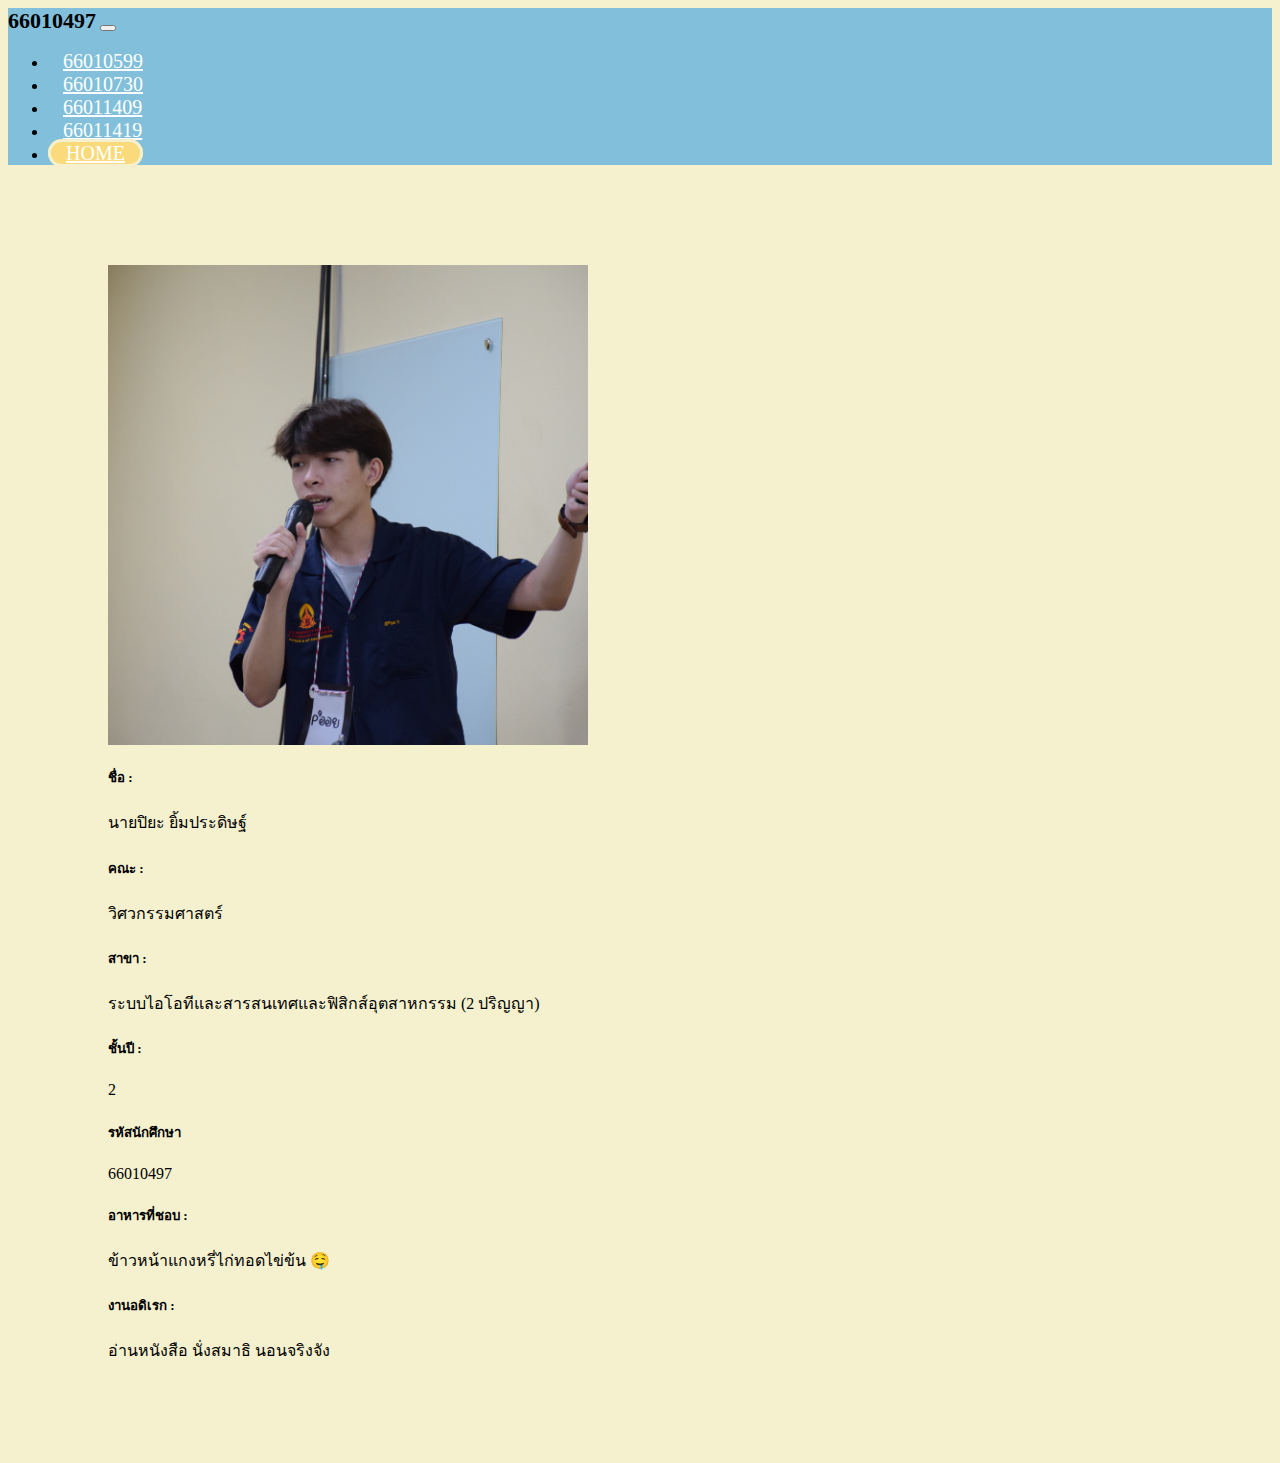
<file: 66010497.html>
<html lang="en">
<head>
    <meta charset="UTF-8">
    <meta http-equiv="X-UA-Compatible" content="IE=edge">
    <meta name="viewport" content="width=device-width, initial-scale=1.0">
    <title>66010497</title>
    <!-- <link rel="stylesheet" href="bootstrap/css/bootstrap.min.css"> -->
    <link href="https://cdn.jsdelivr.net/npm/bootstrap@5.0.0-beta1/dist/css/bootstrap.min.css" rel="stylesheet" integrity="sha384-giJF6kkoqNQ00vy+HMDP7azOuL0xtbfIcaT9wjKHr8RbDVddVHyTfAAsrekwKmP1" crossorigin="anonymous">
    <link rel="stylesheet" href="css/custom.css">
    <link rel="icon" type="image/png" href="assets/ic_looks_6_128_28426.ico" sizes="128x128">
</head>
<body style="background-color: #F5F0CD;">

    <nav class="navbar navbar-expand-lg navbar-dark bg-dark">
      <div class="container">
        <a class="navbar-brand" >66010497</a>
        <button class="navbar-toggler" type="button" data-toggle="collapse" data-target="#navbarNav" aria-controls="navbarNav" aria-expanded="false" aria-label="Toggle navigation">
          <span class="navbar-toggler-icon"></span>
        </button>
        <div class="collapse navbar-collapse" id="navbarNav">
          <ul class="navbar-nav ms-auto">
            <li class="nav-item">
              <a class="nav-link" href="66010599.html">66010599</a>
            </li>
            <li class="nav-item">
              <a class="nav-link" href="66010730.html">66010730</a>
            </li>
            <li class="nav-item">
              <a class="nav-link" href="66011409.html">66011409</a>
            </li>
            <li class="nav-item">
              <a class="nav-link" href="66011419.html">66011419</a>
            </li>
            <li class="nav-item">
              <a class="nav-link btn-download" href="index.html">HOME</a>
            </li>
          </ul>
        </div>
      </div>
    </nav>

    <div class="d-flex justify-content-center" >
      <div class="card" style="width: 30rem; margin: 100; font-family: sarabun;" >
        <img src="assets/images/66010497.JPG" class="card-img-top cropped" alt="Piya">
        <div class="card-body">
            <div class="row align-items-center">
                <div class="col-4 d-flex justify-content-end p-0 pr">
                  <h5 class="card-title h5">ชื่อ :</h5>
                </div>
                <div class="col d-flex justify-content-start p-0 mb-1 p-1">
                  <p class="card-text">นายปิยะ ยิ้มประดิษฐ์</p>
                </div>
            </div>
            <div class="row align-items-center">
                <div class="col-4 d-flex justify-content-end p-0 pr">
                  <h5 class="card-title h5">คณะ :</h5>
                </div>
                <div class="col d-flex justify-content-start p-0 mb-1 p-1">
                  <p class="card-text">วิศวกรรมศาสตร์</p>
                </div>
            </div>
            <div class="row align-items-center">
              <div class="col-4 d-flex justify-content-end p-0 pr">
                <h5 class="card-title">สาขา :</h5>
              </div>
              <div class="col d-flex justify-content-start p-0 mb-1 p-1">
                <p class="card-text">ระบบไอโอทีและสารสนเทศและฟิสิกส์อุตสาหกรรม (2 ปริญญา)</p>
              </div>
          </div>
            <div class="row align-items-center">
                <div class="col-4 d-flex justify-content-end p-0 pr">
                  <h5 class="card-title h5">ชั้นปี :</h5>
                </div>
                <div class="col d-flex justify-content-start p-0 mb-1 p-1">
                  <p class="card-text">2</p>
                </div>
            </div>
            <div class="row align-items-center">
                <div class="col-4 d-flex justify-content-end p-0 pr">
                  <h5 class="card-title h5">รหัสนักศึกษา</h5>
                </div>
                <div class="col d-flex justify-content-start p-0 mb-1 p-1">
                  <p class="card-text">66010497</p>
                </div>
            </div>
            <div class="row align-items-center">
                <div class="col-4 d-flex justify-content-end p-0 pr">
                  <h5 class="card-title h5">อาหารที่ชอบ :</h5>
                </div>
                <div class="col d-flex justify-content-start p-0 mb-1 p-1">
                  <p class="card-text">ข้าวหน้าแกงหรี่ไก่ทอดไข่ข้น 🤤</p>
                </div>
            </div>
            <div class="row align-items-center">
                <div class="col-4 d-flex justify-content-end p-0 pr">
                  <h5 class="card-title h5">งานอดิเรก :</h5>
                </div>
                <div class="col d-flex justify-content-start p-0 mb-1 p-1">
                  <p class="card-text">อ่านหนังสือ นั่งสมาธิ นอนจริงจัง</p>
                </div>
            </div>
        </div>
      </div>
    <div>
    
    <!-- <script src="bootstrap/js/bootstrap.min.js"></script> -->
    <script src="https://cdn.jsdelivr.net/npm/bootstrap@5.0.0-beta1/dist/js/bootstrap.bundle.min.js" integrity="sha384-ygbV9kiqUc6oa4msXn9868pTtWMgiQaeYH7/t7LECLbyPA2x65Kgf80OJFdroafW" crossorigin="anonymous"></script>
    <script src="js/main.js"></script>
</body>
</html>
</file>
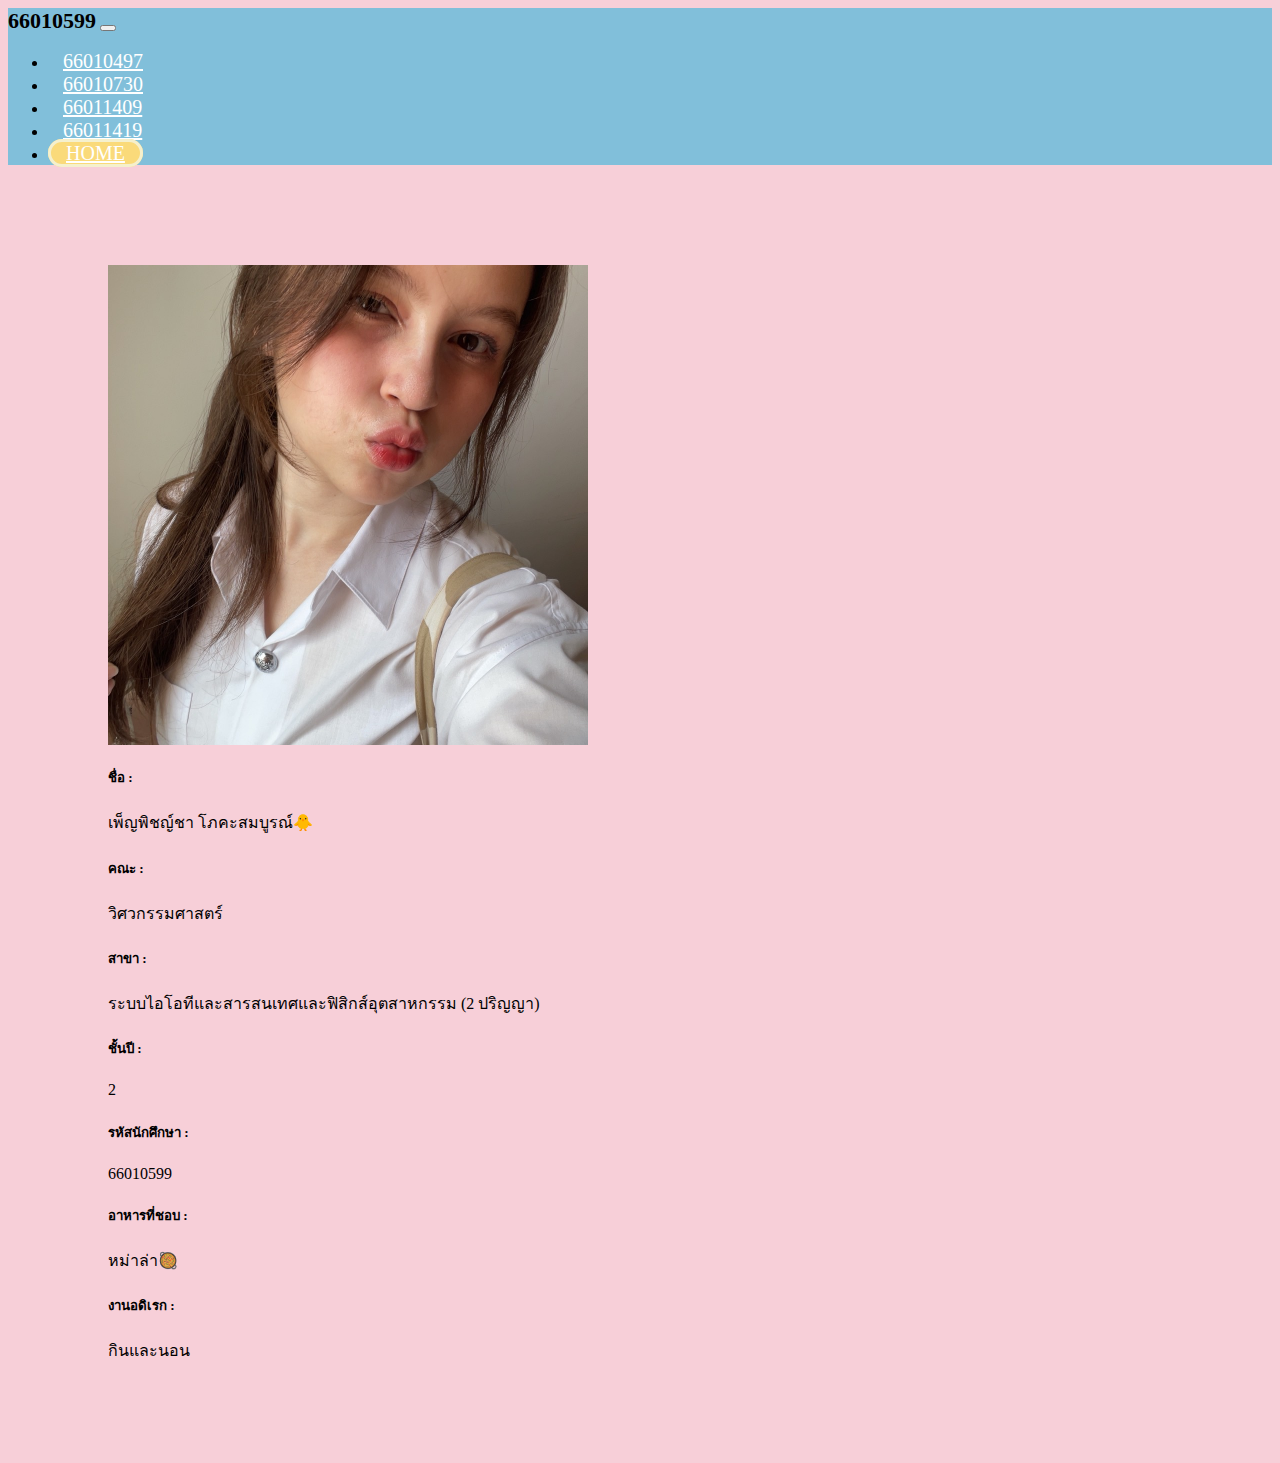
<file: 66010599.html>
<html lang="en">
<head>
    <meta charset="UTF-8">
    <meta http-equiv="X-UA-Compatible" content="IE=edge">
    <meta name="viewport" content="width=device-width, initial-scale=1.0">
    <title>66010599</title>
    <!-- <link rel="stylesheet" href="bootstrap/css/bootstrap.min.css"> -->
    <link href="https://cdn.jsdelivr.net/npm/bootstrap@5.0.0-beta1/dist/css/bootstrap.min.css" rel="stylesheet" integrity="sha384-giJF6kkoqNQ00vy+HMDP7azOuL0xtbfIcaT9wjKHr8RbDVddVHyTfAAsrekwKmP1" crossorigin="anonymous">
    <link rel="stylesheet" href="css/custom.css">
    <link rel="icon" type="image/png" href="assets/ic_looks_6_128_28426.ico" sizes="128x128">
</head>
<body style="background-color: #F7CFD8;">

    <nav class="navbar navbar-expand-lg navbar-dark bg-dark">
      <div class="container">
        <a class="navbar-brand" >66010599</a>
        <button class="navbar-toggler" type="button" data-toggle="collapse" data-target="#navbarNav" aria-controls="navbarNav" aria-expanded="false" aria-label="Toggle navigation">
          <span class="navbar-toggler-icon"></span>
        </button>
        <div class="collapse navbar-collapse" id="navbarNav">
          <ul class="navbar-nav ms-auto">
            <li class="nav-item">
              <a class="nav-link" href="66010497.html">66010497</a>
            </li>
            <li class="nav-item">
              <a class="nav-link" href="66010730.html">66010730</a>
            </li>
            <li class="nav-item">
              <a class="nav-link" href="66011409.html">66011409</a>
            </li>
            <li class="nav-item">
              <a class="nav-link" href="66011419.html">66011419</a>
            </li>
            <li class="nav-item">
              <a class="nav-link btn-download" href="index.html">HOME</a>
            </li>
          </ul>
        </div>
      </div>
    </nav>

    <div class="d-flex justify-content-center" >
      <div class="card" style="width: 30rem; margin: 100; font-family: sarabun;" >
        <img src="assets/images/S__2277389_0.jpg" class="card-img-top cropped" alt="...">
        <div class="card-body">
            <div class="row align-items-center">
                <div class="col-4 d-flex justify-content-end p-0 pr">
                  <h5 class="card-title h5">ชื่อ : </h5>
                </div>
                <div class="col d-flex justify-content-start p-0 mb-1 p-1">
                  <p class="card-text">เพ็ญพิชญ์ชา โภคะสมบูรณ์🐥</p>
                </div>
            </div>
            <div class="row align-items-center">
                <div class="col-4 d-flex justify-content-end p-0 pr">
                  <h5 class="card-title h5">คณะ :</h5>
                </div>
                <div class="col d-flex justify-content-start p-0 mb-1 p-1">
                  <p class="card-text">วิศวกรรมศาสตร์</p>
                </div>
            </div>
            <div class="row align-items-center">
              <div class="col-4 d-flex justify-content-end p-0 pr">
                <h5 class="card-title">สาขา :</h5>
              </div>
              <div class="col d-flex justify-content-start p-0 mb-1 p-1">
                <p class="card-text">ระบบไอโอทีและสารสนเทศและฟิสิกส์อุตสาหกรรม (2 ปริญญา)</p>
              </div>
          </div>
            <div class="row align-items-center">
                <div class="col-4 d-flex justify-content-end p-0 pr">
                  <h5 class="card-title h5">ชั้นปี :</h5>
                </div>
                <div class="col d-flex justify-content-start p-0 mb-1 p-1">
                  <p class="card-text">2</p>
                </div>
            </div>
            <div class="row align-items-center">
              <div class="col-4 d-flex justify-content-end p-0 pr">
                <h5 class="card-title">รหัสนักศึกษา :</h5>
              </div>
              <div class="col d-flex justify-content-start p-0 mb-1 p-1">
                <p class="card-text">66010599</p>
              </div>
          </div>
            <div class="row align-items-center">
                <div class="col-4 d-flex justify-content-end p-0 pr">
                  <h5 class="card-title h5">อาหารที่ชอบ :</h5>
                </div>
                <div class="col d-flex justify-content-start p-0 mb-1 p-1">
                  <p class="card-text">หม่าล่า🥘</p>
                </div>
            </div>
            <div class="row align-items-center">
                <div class="col-4 d-flex justify-content-end p-0 pr">
                  <h5 class="card-title h5">งานอดิเรก :</h5>
                </div>
                <div class="col d-flex justify-content-start p-0 mb-1 p-1">
                  <p class="card-text">กินและนอน</p>
                </div>
            </div>
        </div>
      </div>
    <div>
    
    <!-- <script src="bootstrap/js/bootstrap.min.js"></script> -->
    <script src="https://cdn.jsdelivr.net/npm/bootstrap@5.0.0-beta1/dist/js/bootstrap.bundle.min.js" integrity="sha384-ygbV9kiqUc6oa4msXn9868pTtWMgiQaeYH7/t7LECLbyPA2x65Kgf80OJFdroafW" crossorigin="anonymous"></script>
    <script src="js/main.js"></script>
</body>
</html>
</file>
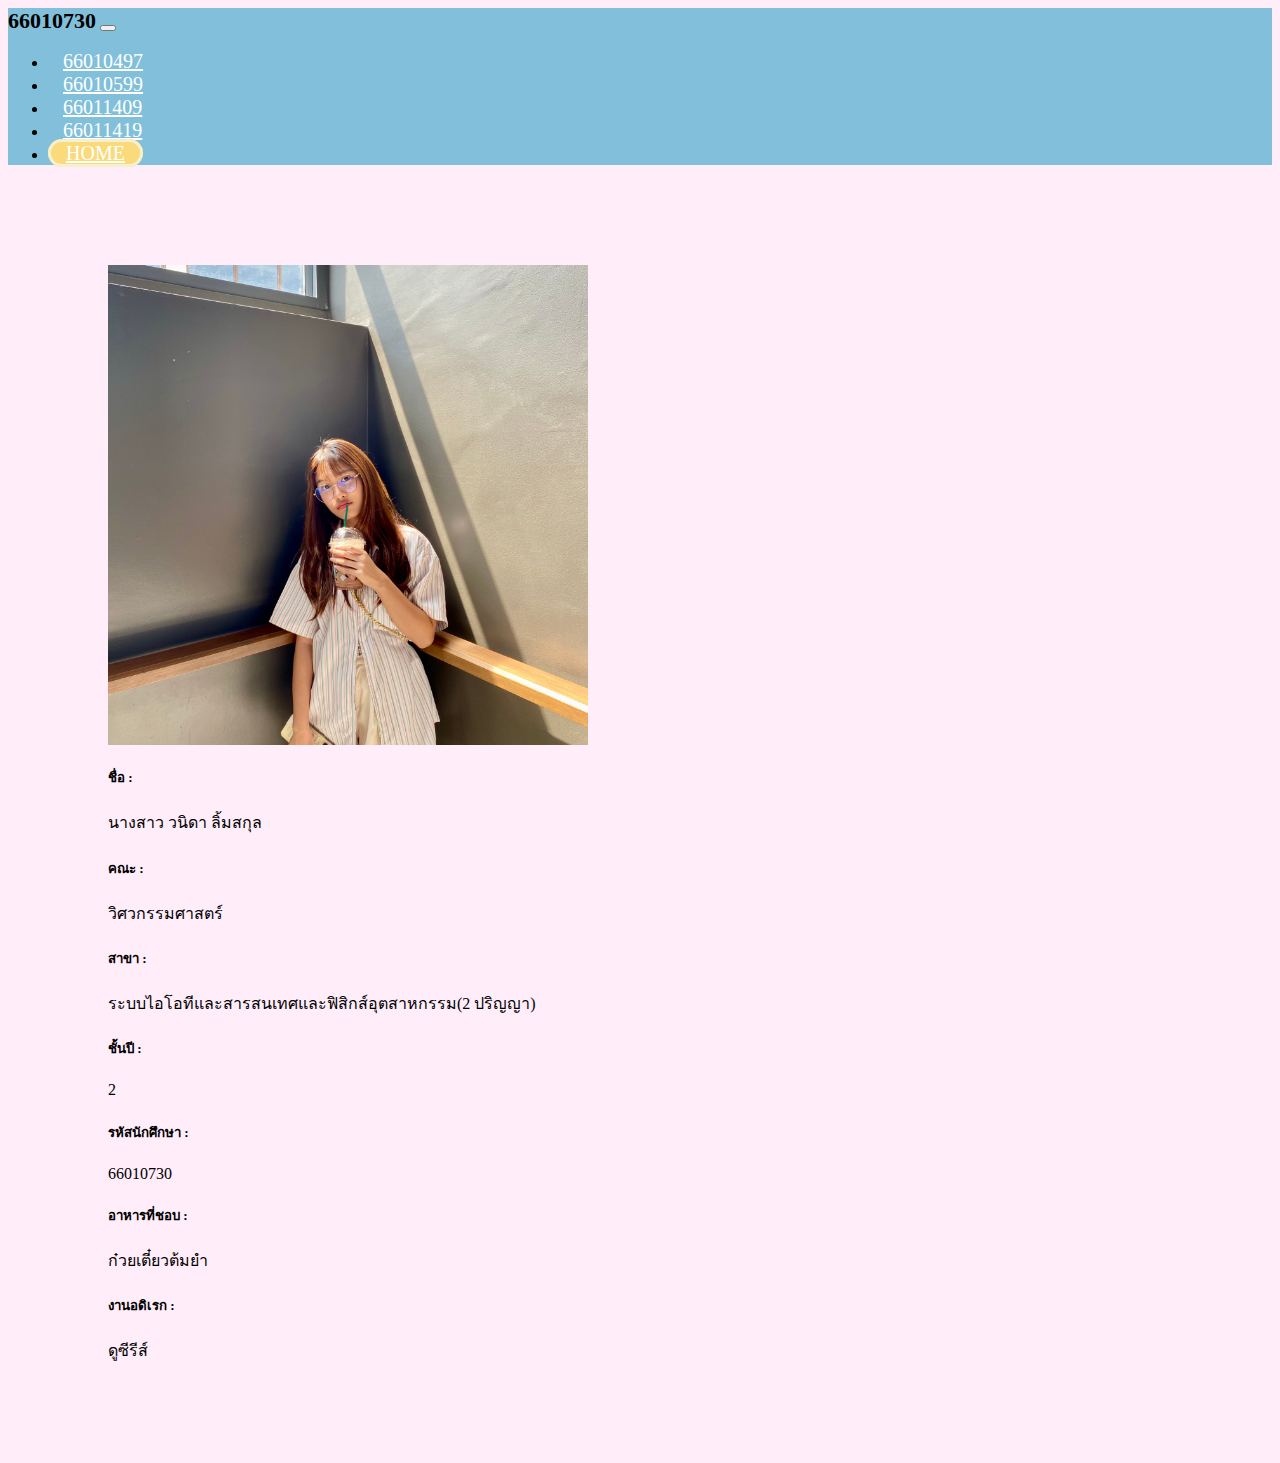
<file: 66010730.html>
<html lang="en">
<head>
    <meta charset="UTF-8">
    <meta http-equiv="X-UA-Compatible" content="IE=edge">
    <meta name="viewport" content="width=device-width, initial-scale=1.0">
    <title>66010730</title>
    <!-- <link rel="stylesheet" href="bootstrap/css/bootstrap.min.css"> -->
    <link href="https://cdn.jsdelivr.net/npm/bootstrap@5.0.0-beta1/dist/css/bootstrap.min.css" rel="stylesheet" integrity="sha384-giJF6kkoqNQ00vy+HMDP7azOuL0xtbfIcaT9wjKHr8RbDVddVHyTfAAsrekwKmP1" crossorigin="anonymous">
    <link rel="stylesheet" href="css/custom.css">
</head>
<body style="background-color: #FFEDFA;">

    <nav class="navbar navbar-expand-lg navbar-dark bg-dark">
      <div class="container">
        <a class="navbar-brand" >66010730</a>
        <button class="navbar-toggler" type="button" data-toggle="collapse" data-target="#navbarNav" aria-controls="navbarNav" aria-expanded="false" aria-label="Toggle navigation">
          <span class="navbar-toggler-icon"></span>
        </button>
        <div class="collapse navbar-collapse" id="navbarNav">
          <ul class="navbar-nav ms-auto">
            <li class="nav-item">
              <a class="nav-link" href="66010599.html">66010497</a>
            </li>
            <li class="nav-item">
              <a class="nav-link" href="66010730.html">66010599</a>
            </li>
            <li class="nav-item">
              <a class="nav-link" href="66011409.html">66011409</a>
            </li>
            <li class="nav-item">
              <a class="nav-link" href="66011419.html">66011419</a>
            </li>
            <li class="nav-item">
              <a class="nav-link btn-download" href="index.html">HOME</a>
            </li>
          </ul>
        </div>
      </div>
    </nav>

    <div class="d-flex justify-content-center" >
      <div class="card" style="width: 30rem; margin: 100;" >
        <img src="assets/images/51C7A15F-93DD-4D09-AEAA-2AB71CC11657.jpg" class="card-img-top cropped" alt="...">
        <div class="card-body">
            <div class="row align-items-center">
                <div class="col-4 d-flex justify-content-end p-0 pr">
                  <h5 class="card-title">ชื่อ :</h5>
                </div>
                <div class="col d-flex justify-content-start p-0 mb-1 p-1">
                  <p class="card-text">นางสาว วนิดา ลิ้มสกุล</p>
                </div>
            </div>
            <div class="row align-items-center">
                <div class="col-4 d-flex justify-content-end p-0 pr">
                  <h5 class="card-title">คณะ :</h5>
                </div>
                <div class="col d-flex justify-content-start p-0 mb-1 p-1">
                  <p class="card-text">วิศวกรรมศาสตร์</p>
                </div>
            </div>
            <div class="row align-items-center">
                <div class="col-4 d-flex justify-content-end p-0 pr">
                  <h5 class="card-title">สาขา :</h5>
                </div>
                <div class="col d-flex justify-content-start p-0 mb-1 p-1">
                  <p class="card-text">ระบบไอโอทีและสารสนเทศและฟิสิกส์อุตสาหกรรม(2 ปริญญา)</p>
                </div>
            </div>
            <div class="row align-items-center">
                <div class="col-4 d-flex justify-content-end p-0 pr">
                  <h5 class="card-title">ชั้นปี :</h5>
                </div>
                <div class="col d-flex justify-content-start p-0 mb-1 p-1">
                  <p class="card-text">2</p>
                </div>
            </div>
            <div class="row align-items-center">
                <div class="col-4 d-flex justify-content-end p-0 pr">
                  <h5 class="card-title">รหัสนักศึกษา :</h5>
                </div>
                <div class="col d-flex justify-content-start p-0 mb-1 p-1">
                  <p class="card-text">66010730</p>
                </div>
            </div>
            <div class="row align-items-center">
                <div class="col-4 d-flex justify-content-end p-0 pr">
                  <h5 class="card-title">อาหารที่ชอบ :</h5>
                </div>
                <div class="col d-flex justify-content-start p-0 mb-1 p-1">
                  <p class="card-text">ก๋วยเตี๋ยวต้มยำ</p>
                </div>
            </div>
            <div class="row align-items-center">
                <div class="col-4 d-flex justify-content-end p-0 pr">
                  <h5 class="card-title">งานอดิเรก :</h5>
                </div>
                <div class="col d-flex justify-content-start p-0 mb-1 p-1">
                  <p class="card-text">ดูซีรีส์</p>
                </div>
        
            </div>
        </div>
      </div>
    <div>
    
    <!-- <script src="bootstrap/js/bootstrap.min.js"></script> -->
    <script src="https://cdn.jsdelivr.net/npm/bootstrap@5.0.0-beta1/dist/js/bootstrap.bundle.min.js" integrity="sha384-ygbV9kiqUc6oa4msXn9868pTtWMgiQaeYH7/t7LECLbyPA2x65Kgf80OJFdroafW" crossorigin="anonymous"></script>
    <script src="js/main.js"></script>
</body>
</html>
</file>
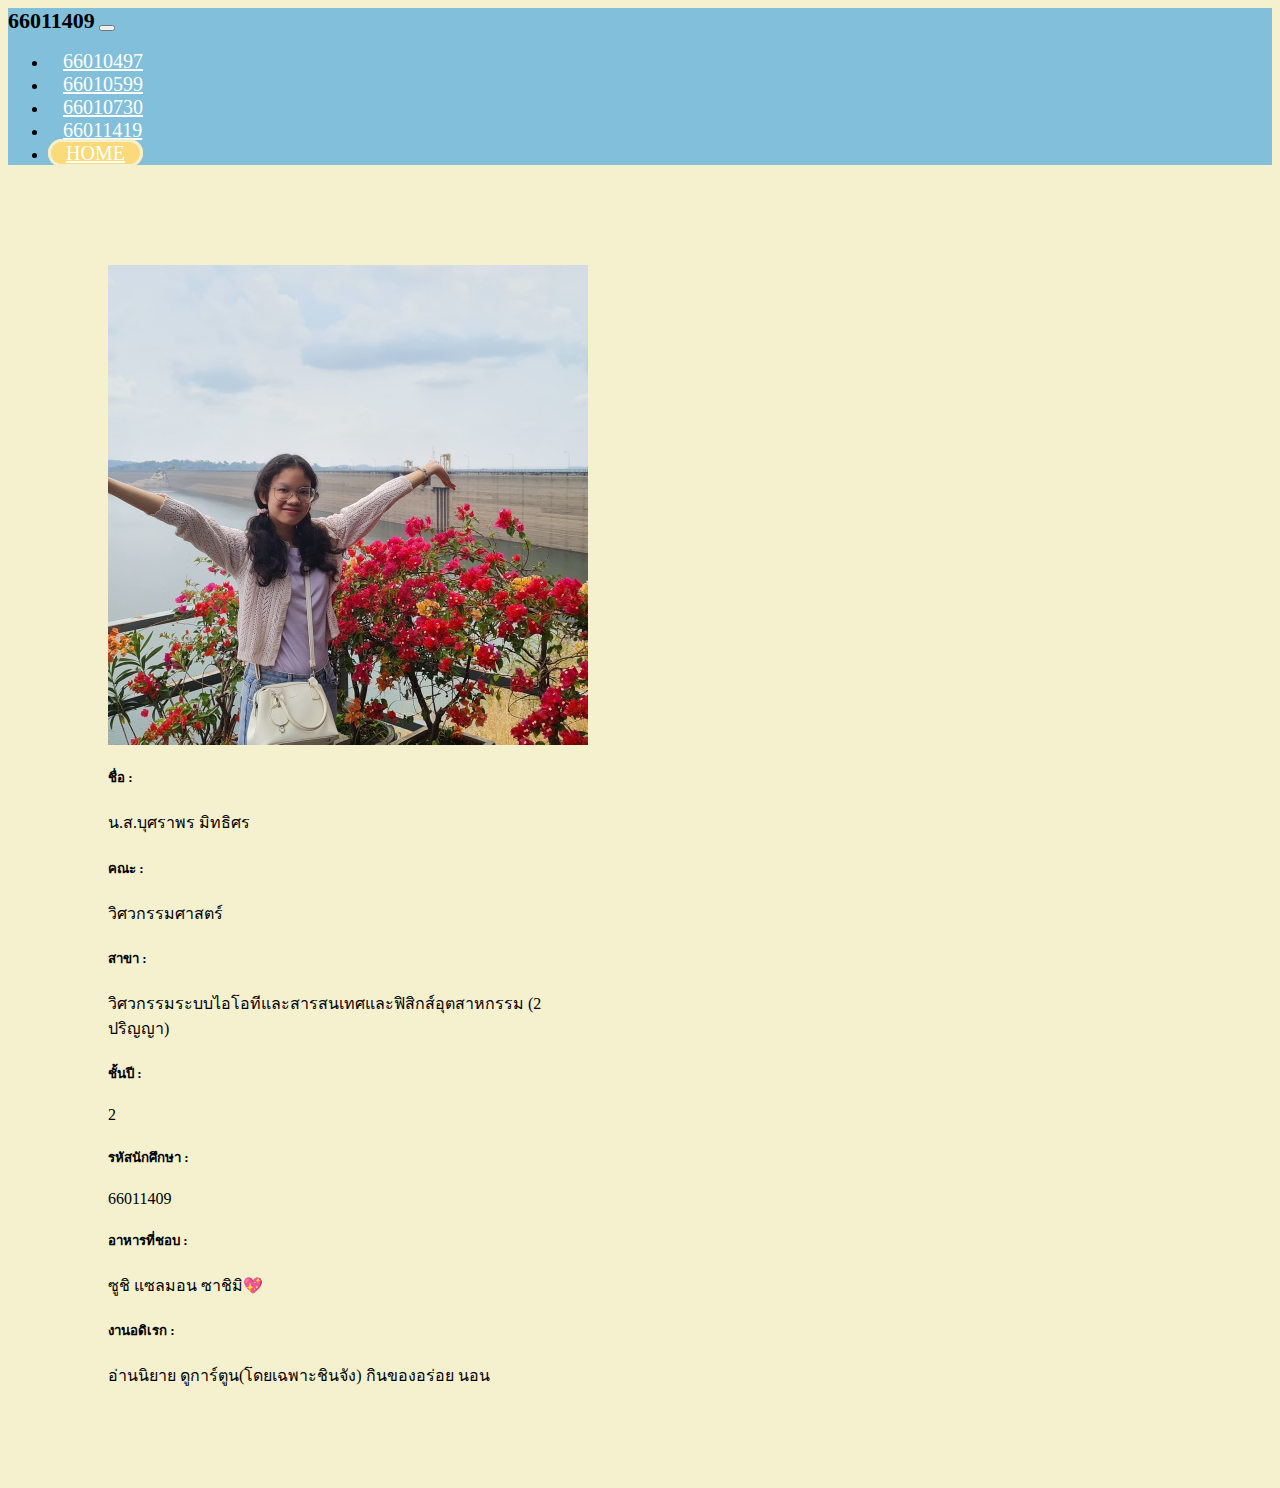
<file: 66011409.html>
<html lang="en">
<head>
    <meta charset="UTF-8">
    <meta http-equiv="X-UA-Compatible" content="IE=edge">
    <meta name="viewport" content="width=device-width, initial-scale=1.0">
    <title>66011409</title>
    <!-- <link rel="stylesheet" href="bootstrap/css/bootstrap.min.css"> -->
    <link href="https://cdn.jsdelivr.net/npm/bootstrap@5.0.0-beta1/dist/css/bootstrap.min.css" rel="stylesheet" integrity="sha384-giJF6kkoqNQ00vy+HMDP7azOuL0xtbfIcaT9wjKHr8RbDVddVHyTfAAsrekwKmP1" crossorigin="anonymous">
    <link rel="stylesheet" href="css/custom.css">
    <link rel="icon" type="image/png" href="assets/ic_looks_6_128_28426.ico" sizes="128x128">
</head>
<body style="background-color: #F5F0CD;">

    <nav class="navbar navbar-expand-lg navbar-dark bg-dark">
      <div class="container">
        <a class="navbar-brand" >66011409</a>
        <button class="navbar-toggler" type="button" data-toggle="collapse" data-target="#navbarNav" aria-controls="navbarNav" aria-expanded="false" aria-label="Toggle navigation">
          <span class="navbar-toggler-icon"></span>
        </button>
        <div class="collapse navbar-collapse" id="navbarNav">
          <ul class="navbar-nav ms-auto">
            <li class="nav-item">
              <a class="nav-link" href="66010497.html">66010497</a>
            </li>
            <li class="nav-item">
              <a class="nav-link" href="66010599.html">66010599</a>
            </li>
            <li class="nav-item">
              <a class="nav-link" href="66010730.html">66010730</a>
            </li>
            <li class="nav-item">
              <a class="nav-link" href="66011419.html">66011419</a>
            </li>
            <li class="nav-item">
              <a class="nav-link btn-download" href="index.html">HOME</a>
            </li>
          </ul>
        </div>
      </div>
    </nav>

    <div class="d-flex justify-content-center" >
      <div class="card" style="width: 30rem; margin: 100; font-family: sarabun;" >
        <img src="assets/images/pp2.jpg" class="card-img-top cropped" alt="...">
        <div class="card-body">
            <div class="row align-items-center">
                <div class="col-4 d-flex justify-content-end p-0 pr">
                  <h5 class="card-title h5">ชื่อ :</h5>
                </div>
                <div class="col d-flex justify-content-start p-0 mb-1 p-1">
                  <p class="card-text">น.ส.บุศราพร มิทธิศร</p>
                </div>
            </div>
            <div class="row align-items-center">
                <div class="col-4 d-flex justify-content-end p-0 pr">
                  <h5 class="card-title h5">คณะ :</h5>
                </div>
                <div class="col d-flex justify-content-start p-0 mb-1 p-1">
                  <p class="card-text">วิศวกรรมศาสตร์</p>
                </div>
            </div>
            <div class="row align-items-center">
                <div class="col-4 d-flex justify-content-end p-0 pr">
                  <h5 class="card-title h5">สาขา :</h5>
                </div>
                <div class="col d-flex justify-content-start p-0 mb-1 p-1">
                  <p class="card-text">วิศวกรรมระบบไอโอทีและสารสนเทศและฟิสิกส์อุตสาหกรรม (2 ปริญญา)</p>
                </div>
            </div>
            <div class="row align-items-center">
                <div class="col-4 d-flex justify-content-end p-0 pr">
                  <h5 class="card-title h5">ชั้นปี :</h5>
                </div>
                <div class="col d-flex justify-content-start p-0 mb-1 p-1">
                  <p class="card-text">2</p>
                </div>   
            </div>
            <div class="row align-items-center">
                <div class="col-4 d-flex justify-content-end p-0 pr">
                  <h5 class="card-title h5">รหัสนักศึกษา :</h5>
                </div>
                <div class="col d-flex justify-content-start p-0 mb-1 p-1">
                  <p class="card-text">66011409</p>
                </div>
            </div>
            <div class="row align-items-center">
                <div class="col-4 d-flex justify-content-end p-0 pr">
                  <h5 class="card-title h5">อาหารที่ชอบ :</h5>
                </div>
                <div class="col d-flex justify-content-start p-0 mb-1 p-1">
                  <p class="card-text">ซูชิ แซลมอน ซาชิมิ💖</p>
                </div>
            </div>
            <div class="row align-items-center">
                <div class="col-4 d-flex justify-content-end p-0 pr">
                  <h5 class="card-title h5">งานอดิเรก :</h5>
                </div>
                <div class="col d-flex justify-content-start p-0 mb-1 p-1">
                  <p class="card-text">อ่านนิยาย ดูการ์ตูน(โดยเฉพาะชินจัง) กินของอร่อย นอน</p>
                </div>
            </div>
        </div>
      </div>
    <div>
    
    <!-- <script src="bootstrap/js/bootstrap.min.js"></script> -->
    <script src="https://cdn.jsdelivr.net/npm/bootstrap@5.0.0-beta1/dist/js/bootstrap.bundle.min.js" integrity="sha384-ygbV9kiqUc6oa4msXn9868pTtWMgiQaeYH7/t7LECLbyPA2x65Kgf80OJFdroafW" crossorigin="anonymous"></script>
    <script src="js/main.js"></script>
</body>
</html>
</file>
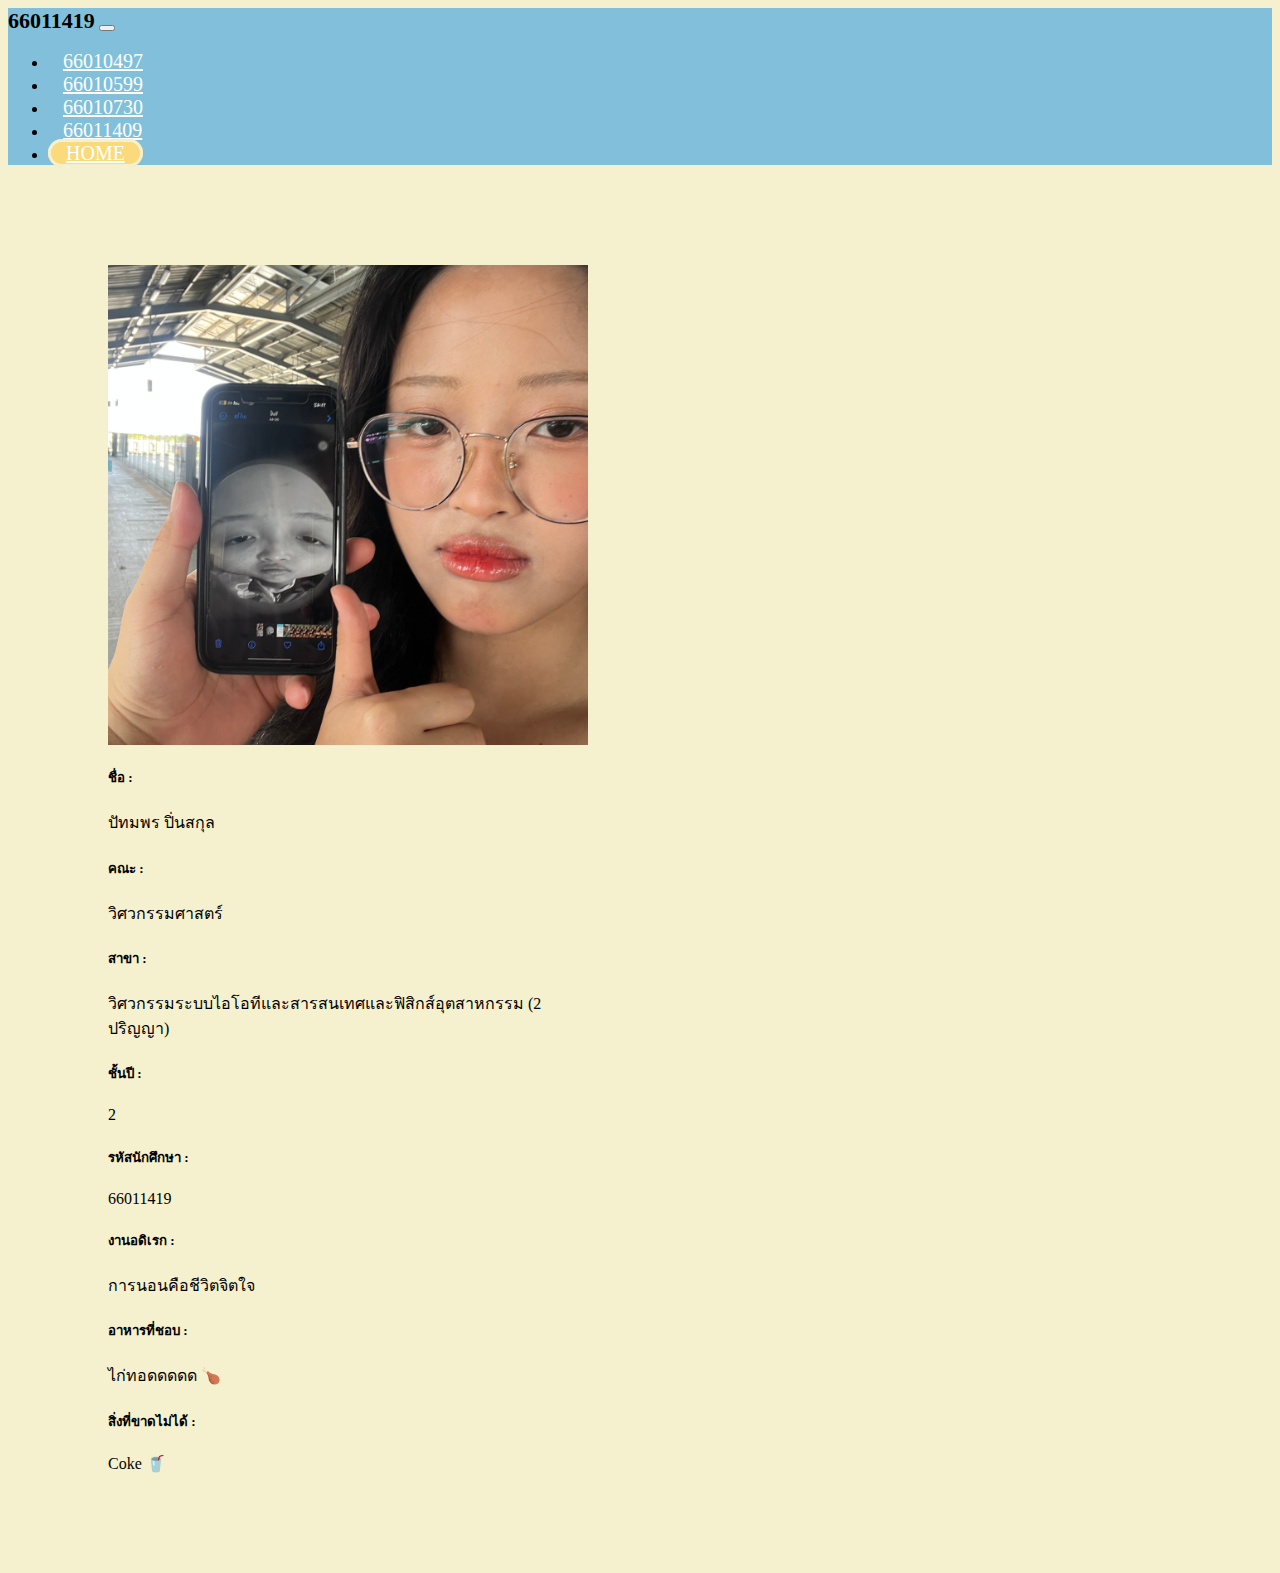
<file: 66011419.html>
<html lang="en">
<head>
    <meta charset="UTF-8">
    <meta http-equiv="X-UA-Compatible" content="IE=edge">
    <meta name="viewport" content="width=device-width, initial-scale=1.0">
    <title>66011419</title>
    <!-- <link rel="stylesheet" href="bootstrap/css/bootstrap.min.css"> -->
    <link href="https://cdn.jsdelivr.net/npm/bootstrap@5.0.0-beta1/dist/css/bootstrap.min.css" rel="stylesheet" integrity="sha384-giJF6kkoqNQ00vy+HMDP7azOuL0xtbfIcaT9wjKHr8RbDVddVHyTfAAsrekwKmP1" crossorigin="anonymous">
    <link rel="stylesheet" href="css/custom.css">
    <link rel="icon" type="image/png" href="assets/ic_looks_6_128_28426.ico" sizes="128x128">
</head>
<body style="background-color: #F5F0CD;">

    <nav class="navbar navbar-expand-lg navbar-dark bg-dark">
      <div class="container">
        <a class="navbar-brand" >66011419</a>
        <button class="navbar-toggler" type="button" data-toggle="collapse" data-target="#navbarNav" aria-controls="navbarNav" aria-expanded="false" aria-label="Toggle navigation">
          <span class="navbar-toggler-icon"></span>
        </button>
        <div class="collapse navbar-collapse" id="navbarNav">
          <ul class="navbar-nav ms-auto">
            <li class="nav-item">
              <a class="nav-link" href="66010497.html">66010497</a>
            </li>
            <li class="nav-item">
              <a class="nav-link" href="66010599.html">66010599</a>
            </li>
            <li class="nav-item">
              <a class="nav-link" href="66010730.html">66010730</a>
            </li>
            <li class="nav-item">
              <a class="nav-link" href="66011409.html">66011409</a>
            </li>
            <li class="nav-item">
              <a class="nav-link btn-download" href="index.html">HOME</a>
            </li>
          </ul>
        </div>
      </div>
    </nav>

    <div class="d-flex justify-content-center" >
      <div class="card" style="width: 30rem; margin: 100; font-family: sarabun;" >
        <img src="assets/images/66011419_2.jpg" class="card-img-top cropped" alt="...">
        <div class="card-body">
            <div class="row align-items-center">
                <div class="col-4 d-flex justify-content-end p-0 pr">
                  <h5 class="card-title h5">ชื่อ :</h5>
                </div>
                <div class="col d-flex justify-content-start p-0 mb-1 p-1">
                  <p class="card-text">ปัทมพร ปิ่นสกุล</p>
                </div>
            </div>
            <div class="row align-items-center">
                <div class="col-4 d-flex justify-content-end p-0 pr">
                  <h5 class="card-title h5">คณะ :</h5>
                </div>
                <div class="col d-flex justify-content-start p-0 mb-1 p-1">
                  <p class="card-text">วิศวกรรมศาสตร์ </p>
                </div>
            </div>
            <div class="row align-items-center">
              <div class="col-4 d-flex justify-content-end p-0 pr">
                <h5 class="card-title h5">สาขา :</h5>
              </div>
              <div class="col d-flex justify-content-start p-0 mb-1 p-1">
                <p class="card-text">วิศวกรรมระบบไอโอทีและสารสนเทศและฟิสิกส์อุตสาหกรรม (2 ปริญญา) </p>
              </div>
          </div>
          <div class="row align-items-center">
              <div class="col-4 d-flex justify-content-end p-0 pr">
                <h5 class="card-title h5">ชั้นปี :</h5>
              </div>
              <div class="col d-flex justify-content-start p-0 mb-1 p-1">
                <p class="card-text">2</p>
              </div>
          </div>
          <div class="row align-items-center">
              <div class="col-4 d-flex justify-content-end p-0 pr">
                <h5 class="card-title h5">รหัสนักศึกษา :</h5>
              </div>
              <div class="col d-flex justify-content-start p-0 mb-1 p-1">
                <p class="card-text">66011419</p>
              </div>
          </div>
          <div class="row align-items-center">
                <div class="col-4 d-flex justify-content-end p-0 pr">
                  <h5 class="card-title h5">งานอดิเรก :</h5>
                </div>
                <div class="col d-flex justify-content-start p-0 mb-1 p-1">
                  <p class="card-text">การนอนคือชีวิตจิตใจ </p>
                </div>
            </div>  
            
        
            <div class="row align-items-center">
                <div class="col-4 d-flex justify-content-end p-0 pr">
                  <h5 class="card-title h5">อาหารที่ชอบ :</h5>
                </div>
                <div class="col d-flex justify-content-start p-0 mb-1 p-1">
                  <p class="card-text">ไก่ทอดดดดด 🍗 </p>
                </div>
            </div>
            
        
            
            <div class="row align-items-center">
                <div class="col-4 d-flex justify-content-end p-0 pr">
                  <h5 class="card-title h5">สิ่งที่ขาดไม่ได้ :</h5>
                </div>
                <div class="col d-flex justify-content-start p-0 mb-1 p-1">
                  <p class="card-text">Coke 🥤</p>
                </div>
            </div>
        </div>
      </div>      
    <div>
    <!-- <script src="bootstrap/js/bootstrap.min.js"></script> -->
    <script src="https://cdn.jsdelivr.net/npm/bootstrap@5.0.0-beta1/dist/js/bootstrap.bundle.min.js" integrity="sha384-ygbV9kiqUc6oa4msXn9868pTtWMgiQaeYH7/t7LECLbyPA2x65Kgf80OJFdroafW" crossorigin="anonymous"></script>
    <script src="js/main.js"></script>
</body>
</html>
</file>
<file: css/custom.css>
.bg-dark {
    background-color: #81BFDA !important;
}

.navbar-dark .navbar-nav .nav-link {
    font-size: 20px;
    padding-left: 15px;
    padding-right: 15px;
    color: rgba(255, 255, 255, 1);
}

.navbar-dark .navbar-brand {
    font-size: 22px;
    font-weight: bold;
}

section.header{
    background: url('../assets/images/bg_header.png');
    background-repeat: no-repeat;
    background-size: cover;
    background-position: center center;
}

section.header .header-content .container{
    height: 90vh;
}

.head-content{
    width: 600px;
    color: #fff;
}

.head-content h1{
    font-size: 60px;
    font-weight: bold;
    margin-bottom: 30px;
}

.head-content button{
    background-color: #EC5B1B;
    border: none;
    padding: 10px 24px;
    font-size: 24px;
    font-weight: bold;
    color: #fff;
    border-radius: 30px;
    margin-top: 20px;
}

.customizable{
    margin-top: 80px;
    color: #EC5B1B;
}

.madeorder{
    height: 650px;
    background: url('../assets/images/MadeWithFish.jpg');
    background-size: cover;
    background-repeat: no-repeat;
    opacity: 0.8;
    font-size: 40px;
    color: #fff;
}

.madeorder h1{
    width: 500px;
}

.btn-download{
    border-radius: 30px;
    border: 3px solid #F5F0CD;
    background: #FADA7A;
}

.card-body{
    justify-content: center;
    align-items: center
}

.zoom{
    transition: ease-in-out .08s;
}

.zoom:hover{
    transform: scale(1.05);
}


.img-cropped {
    object-fit: cover;
    object-position: center center;
    width: 100%;
    aspect-ratio: 1 / 1; 
}

.cropped {
    object-fit: cover;
    object-position: center center;
    width: 100%;
    aspect-ratio: 1 / 1; 
}
</file>
